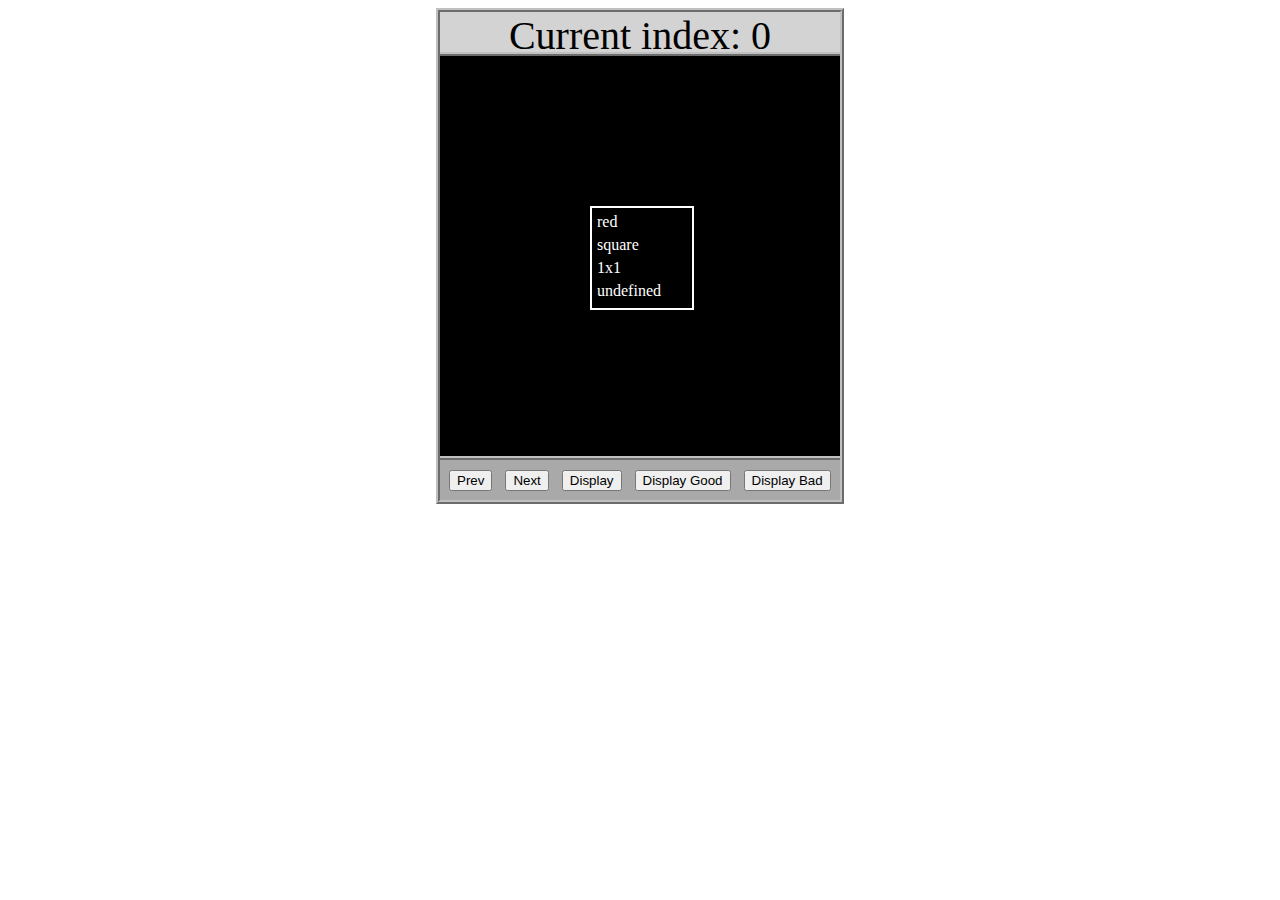
<file: asd-projects/data-shapes/index.html>
<!DOCTYPE html>
<html>
  <head>
    <meta charset="utf-8" />
    <meta name="viewport" content="width=device-width" />
    <title>Data Shapes</title>
    <link rel="stylesheet" href="index.css" />
    <script src="https://code.jquery.com/jquery-3.1.0.js"></script>
    <script src="index.js"></script>
  </head>
  <body>
    <div id="board">
      <div id="info-bar">Current index: 0</div>
      <div id="shape-container">
        <div id="shape"></div>
      </div>
      <div id="button-box">
        <button id="cycle-left">Prev</button>
        <button id="cycle-right">Next</button>
        <button id="execute1">Display</button>
        <button id="execute2">Display Good</button>
        <button id="execute3">Display Bad</button>
      </div>
    </div>
  </body>
</html>
</file>
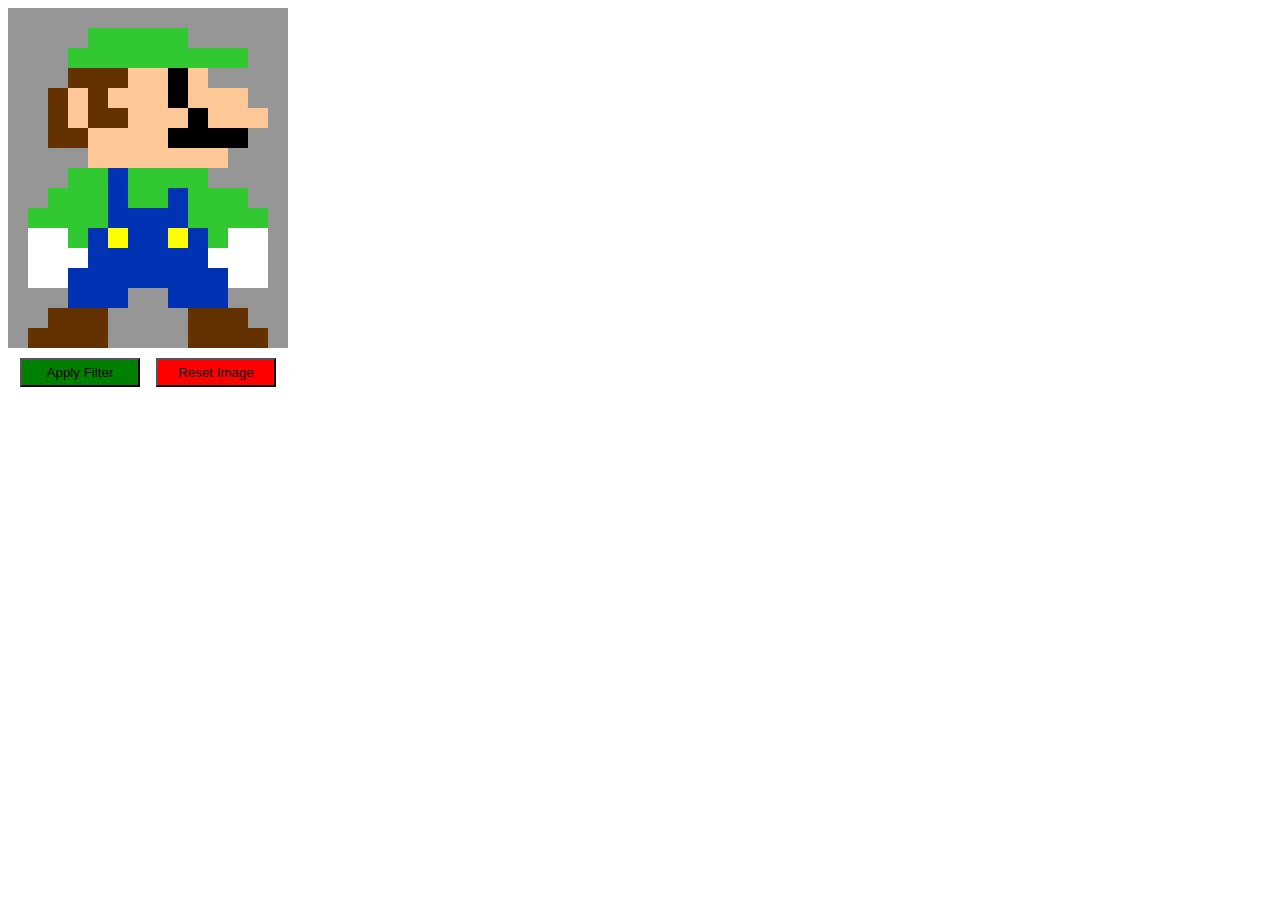
<file: asd-projects/image-filtering/index.html>
<!DOCTYPE html>
<html>
  <head>
    <script src="https://code.jquery.com/jquery-3.1.0.js"></script>
    <meta charset="utf-8" />
    <meta name="viewport" content="width=device-width" />
    <link rel="stylesheet" href="index.css" />
    <script src="image.js"></script>
    <script src="index.js"></script>
    <title>Image Filtering</title>
  </head>
  <body>
    <div id="display"></div>
    <div id="button-box">
      <button id="apply">Apply Filter</button>
      <button id="reset">Reset Image</button>
    </div>
  </body>
</html>
</file>
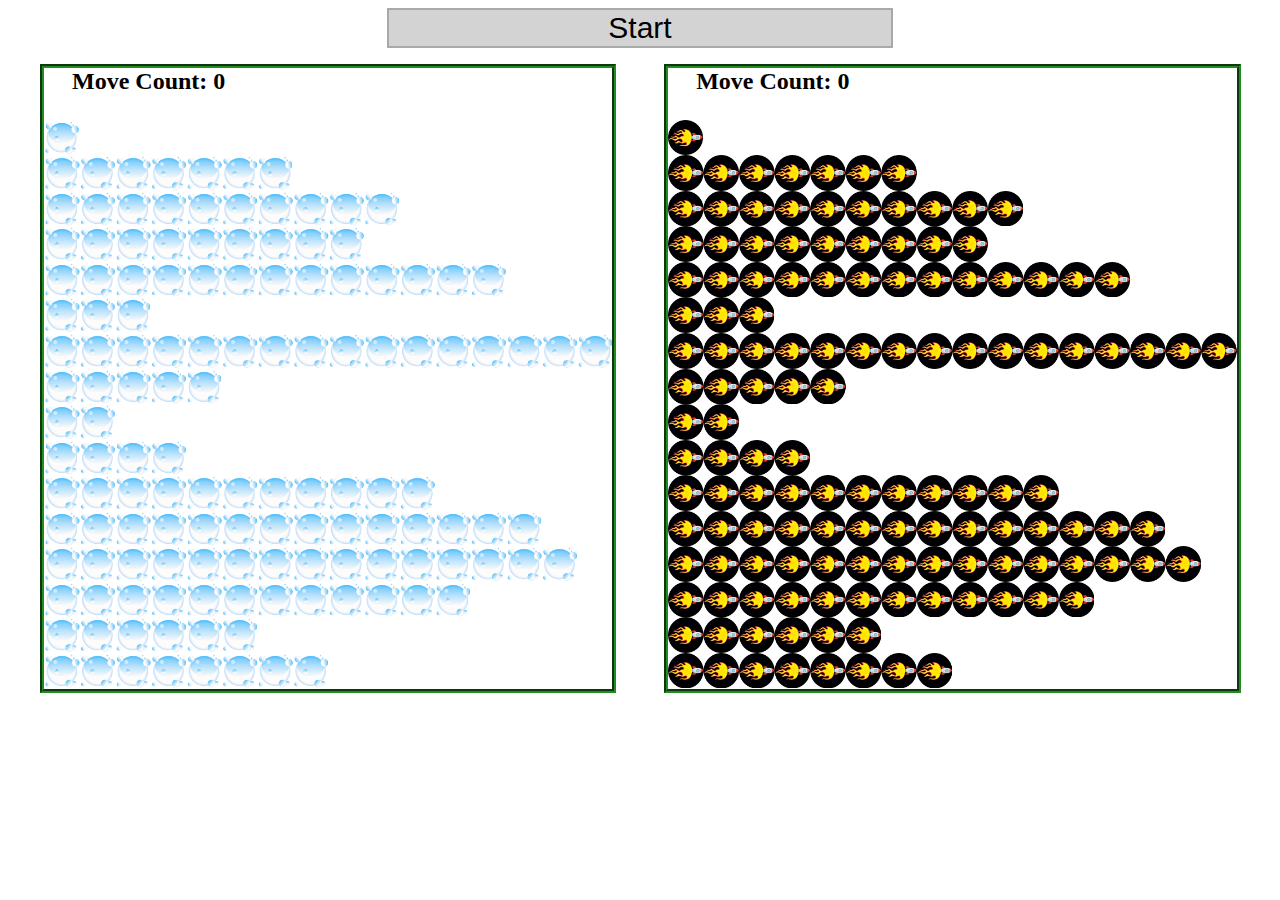
<file: asd-projects/sorting-exercise/index.html>
<!DOCTYPE html>
<html>
<head>
    <script src="https://code.jquery.com/jquery-3.1.0.js"></script>    
    <meta charset="utf-8">
    <meta name="viewport" content="width=device-width">
    <link rel="stylesheet" href="index.css">
    <script src="setup.js"></script>
    <script src="index.js"></script>
    <script src="run.js"></script>
    <title>Sorting</title>
</head>
<body>
    <div id="fullContainer">
        <div id="buttonContainer">
          <button id="goButton">Start</button>
        </div>
        <div id="sortContainer">
            <div class="subContainer" id="bubbleArea">
                <h2 id="bubbleCounter">Move Count: 0</h2>
                <div id="displayBubble">

                </div>
            </div>

            <div class="subContainer" id="quickArea">
                <h2 id="quickCounter">Move Count: 0</h2>
                <div id="displayQuick">

                </div>
            </div>
        </div>
    </div>
</body>
</html>
</file>
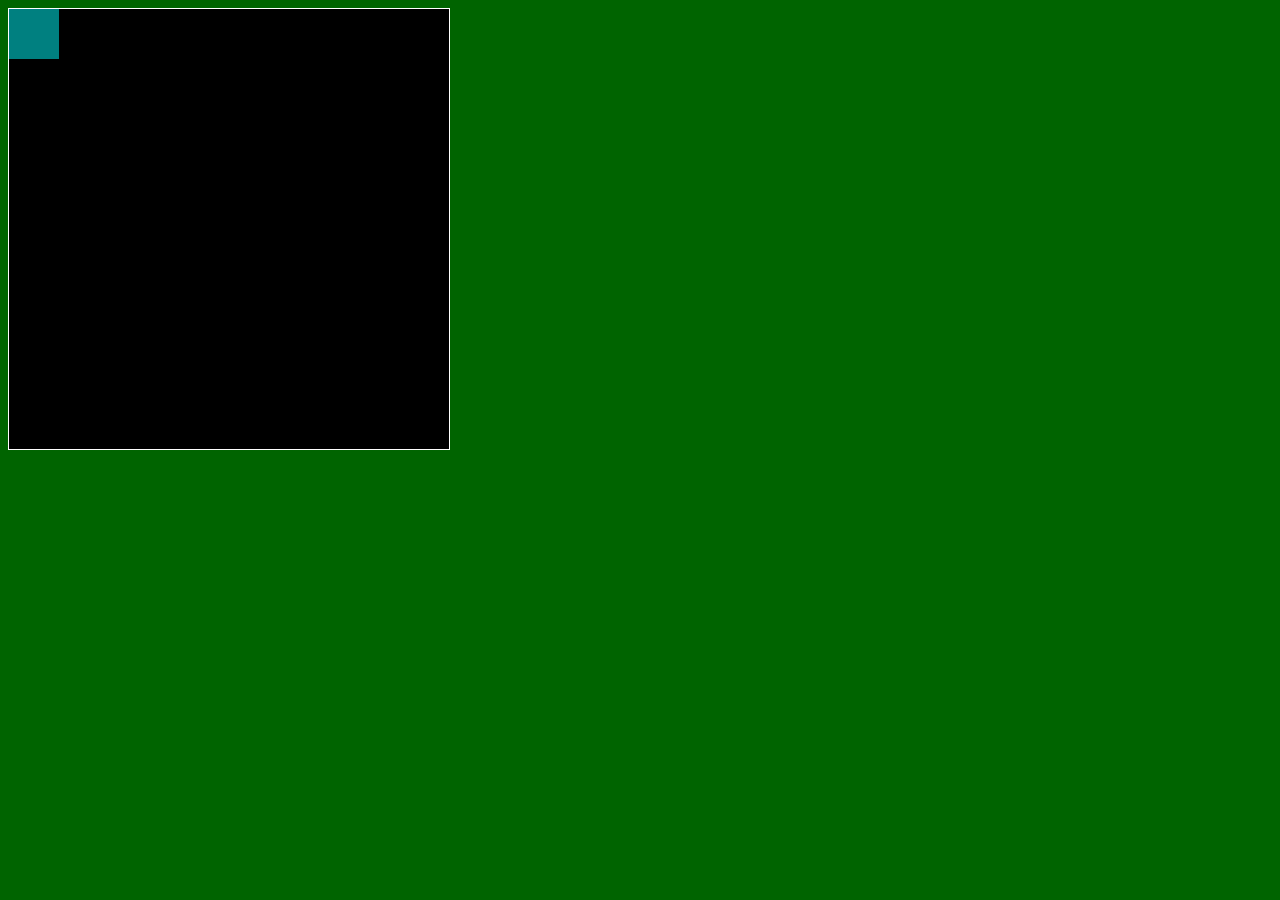
<file: asd-projects/walker/index.html>
<!DOCTYPE html>
<html>
  <head>
    <title>Title</title>
    <!-- Load CSS files -->
    <link rel="stylesheet" type="text/css" href="index.css">
    
    <!-- Load JavaScript files -->
    <script src="jquery.min.js"></script>
    <script src="index.js"></script>
  </head>
  
  <body>
    <div id='board'>
      <div id='gameItem'></div>
    </div>
  </body>
</html>
</file>
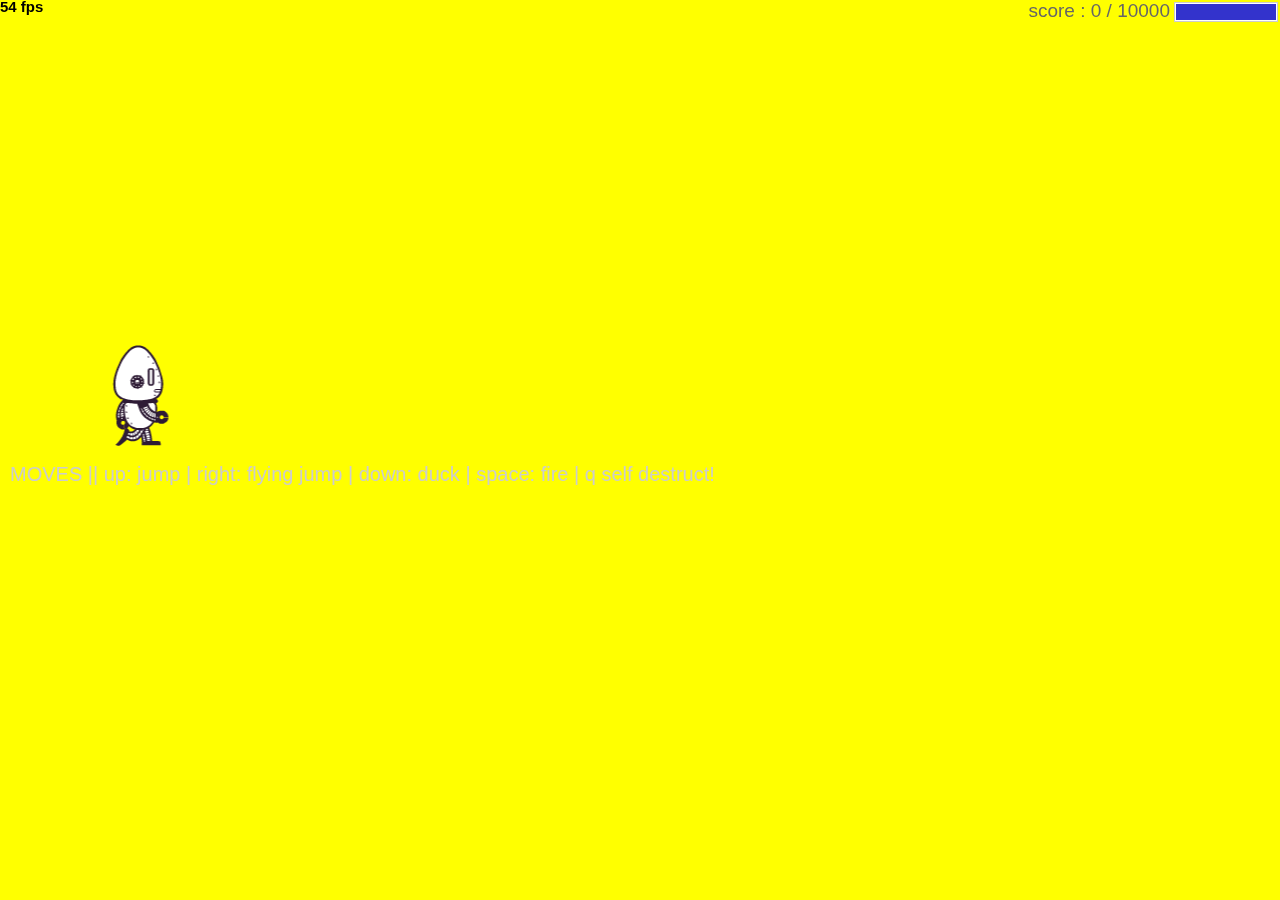
<file: projects/runtime/index.html>
<!DOCTYPE html>
<html>
  <head>
    <meta charset="utf-8" />

    <title>Operation Spark || Runtime!</title>
    <meta name="description" content="Operation Spark Motion Poem" />
    <meta name="author" content="operationspark.org" />
    <meta name="viewport" content="width=device-width, initial-scale=1.0" />

    <link href="css/bootstrap.min.css" rel="stylesheet" media="screen" />
    <link href="css/style.css" rel="stylesheet" />

    <!-- all core CreateJS and 3rd party libraries are listed here: -->
    <script src="bower_components/lodash/lodash.min.js"></script>
    <script src="bower_components/bluebird/js/browser/bluebird.min.js"></script>
    <script src="js/lib/proton-1.0.0.min.js"></script>
    <script src="bower_components/easeljs/lib/easeljs-0.8.2.min.js"></script>
    <script src="bower_components/PreloadJS/lib/preloadjs-0.6.2.min.js"></script>
    <script src="bower_components/TweenJS/lib/tweenjs.min.js"></script>
    <script src="bower_components/SoundJS/lib/soundjs-0.6.2.min.js"></script>
    <script src="bower_components/opspark-draw/draw.js"></script>
    <script src="bower_components/racket/racket.js"></script>

    <!-- our app javascript code -->
    <script src="js/util/load.js"></script>
    <script src="js/util/spin.min.js"></script>
    <script src="js/util/point.js"></script>
    <script src="js/spritesheet.js"></script>
    <script src="js/world/rules.js"></script>
    <script src="js/particle/particleManager.js"></script>
    <script src="js/orb/orbManager.js"></script>
    <script src="js/projectile/projectileManager.js"></script>
    <script src="js/view/pacifier.js"></script>
    <script src="js/view/background.js"></script>
    <script src="js/view/ground.js"></script>
    <script src="js/view/hud.js"></script>
    <script src="js/player/halle.js"></script>
    <script src="js/player/playerManager.js"></script>
    <script src="js/opspark.js"></script>
    <script src="js/game.js"></script>
    <script src="js/init.js"></script>
    <script src="js/levelData.js"></script>
    <script src="js/runLevels.js"></script>

    <!--Load Additional Scripts Here-->
  </head>
  <body>
    <div id="main">
      <canvas id="canvas" width="500" height="500"></canvas>
    </div>
    <script id="index">
      (function () {
        "use strict";
        background(window);
        makeLevelData(window);
        runLevels(window);
        init(window);
      })();
    </script>
  </body>
</html>
</file>
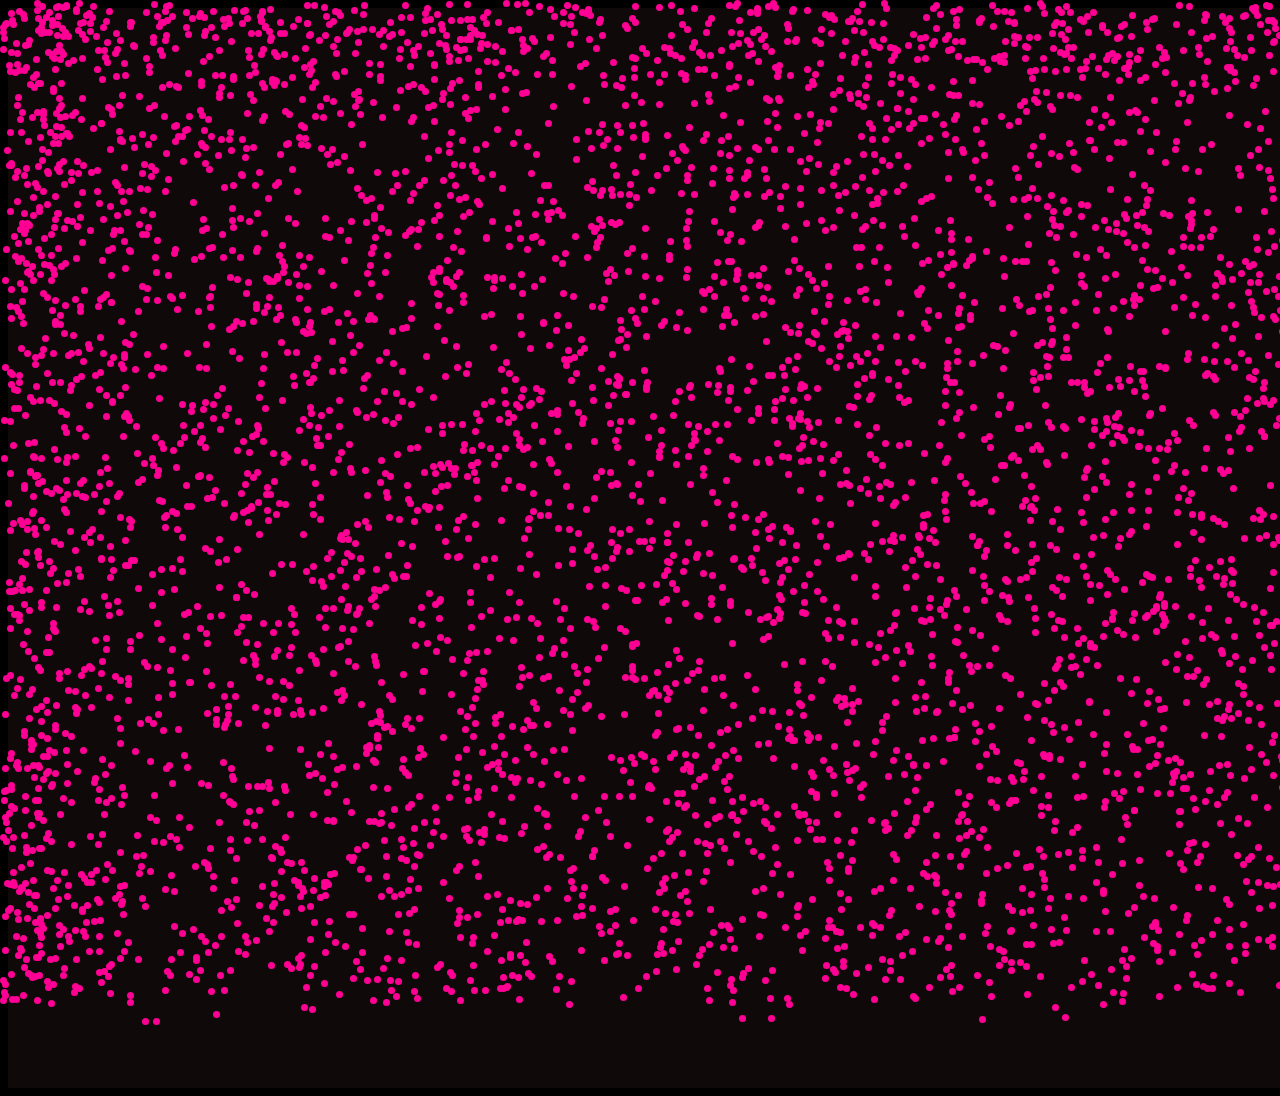
<file: All The Stuff/asd-projects/debugging-exercise/index.html>
<!DOCTYPE html>
<html>
<head>
    <meta charset="utf-8">
    <meta name="viewport" content="width=device-width">
    <title>Debugger Exercise</title>
    <link rel="stylesheet" href="index.css">
    <script src="https://code.jquery.com/jquery-3.1.0.js"></script>
    <script src="index.js"></script>
</head>
<body>
    <div id="board">

    </div>
</body>
</html>
</file>
<file: asd-projects/data-shapes/index.css>
#board {
  width: 400px;
  margin: auto;
  border: silver ridge 4px;
}

#info-bar {
  width: 400px;
  height: 40px;
  background: lightgray;
  font-size: 40px;
  text-align: center;
}

#shape-container {
  width: 400px;
  height: 400px;
  background: black;
  border-top: silver ridge 4px;
  border-bottom: silver ridge 4px;
}

#button-box {
  width: 400px;
  height: 40px;
  background: darkgray;
}

#shape {
  color: white;
  width: 100px;
  height: 100px;
  position: relative;
  top: 150px;
  left: 150px;
  border: white solid 2px;
  display: block;
}

button {
  width: auto;
  height: auto;
  margin: auto;
  margin-top: 10px;
  margin-left: 9px;
}

p {
  margin: 5px;
}
</file>
<file: asd-projects/image-filtering/index.css>
.square {
  width: 20px;
  height: 20px;
  position: absolute;
}

body > div {
  position: relative;
}

#button-box {
  position: relative;
  top: 350px;
}

button {
  width: 120px;
  padding: 5px;
  margin-left: 12px;
}

#apply {
  background: green;
}

#reset {
  background: red;
}
</file>
<file: asd-projects/sorting-exercise/index.css>
#fullContainer {
    width:100%;
}
#buttonContainer {
    margin:auto;
    width: 40%;
}
#goButton {
    margin: auto;
    width: 100%;
    border: 2px darkgray double;
    background: lightgray;
    font-size: 30px;
}
#sortContainer {
    display: table;
    margin: 0 auto;
    width: 100%;
}
.subContainer {
    display: inline-block;
    width:45%;
    border: 4px forestgreen groove;
    margin-top: 1.25%;
}
#bubbleArea {
    margin-left: 2.5%;
}
#quickArea {
    margin-left: 3.75%;
}
.subContainer > h2 {
    margin-left: 5%;
    height: 32px;
    margin-top: 0;
}
.sortElement {
    background-position: center;
    background-repeat: repeat-x;
    position: absolute;
    left: 0px;
    margin: 0;
    padding: 0;
}
.subContainer > div {
    position: relative;
}
.bubbleElement {
    background: url('img/bubble.png');
    /*border: 2px aqua ridge;*/
}
.quickElement {
    background: url('img/quick.png');
    /*border: 2px firebrick ridge;*/
}
</file>
<file: asd-projects/walker/index.css>
body {
  background-color: darkgreen;
}

#board {
  width: 440px;
  height: 440px;
  border: 1px solid white;
  background-color: black;
  position: relative;
}

#gameItem {
  background-color: teal;
  width: 50px;
  height: 50px;
  position: absolute;
/*   left: 100px; */  /* Uncomment if you want to set a "starting" position */
/*   top: 100px;  */  /* Uncomment if you want to set a "starting" position */
}
</file>
<file: projects/runtime/css/style.css>
body, html {
    width: 100%;
    height: 100%;
    margin: 0;
    padding: 0;
    overflow: hidden;
    -moz-user-select: none;
    -webkit-user-select: none;
    -ms-user-select: none;
}
canvas {
    -moz-user-select: none;
    -webkit-user-select: none;
    -ms-user-select: none;
    position:absolute;
}
</file>
<file: All The Stuff/asd-projects/debugging-exercise/index.css>
#board {
    background: rgb(15, 9, 9);
    width: 1920px;
    height: 1080px;
    left: 0px;
    top: 0px;
}


.circle {
    background: rgb(255, 0, 149);
    width: 7px;
    height: 7px;
    border-radius: 10px;
    position: absolute;
}
body{
    background: black;
}
</file>
